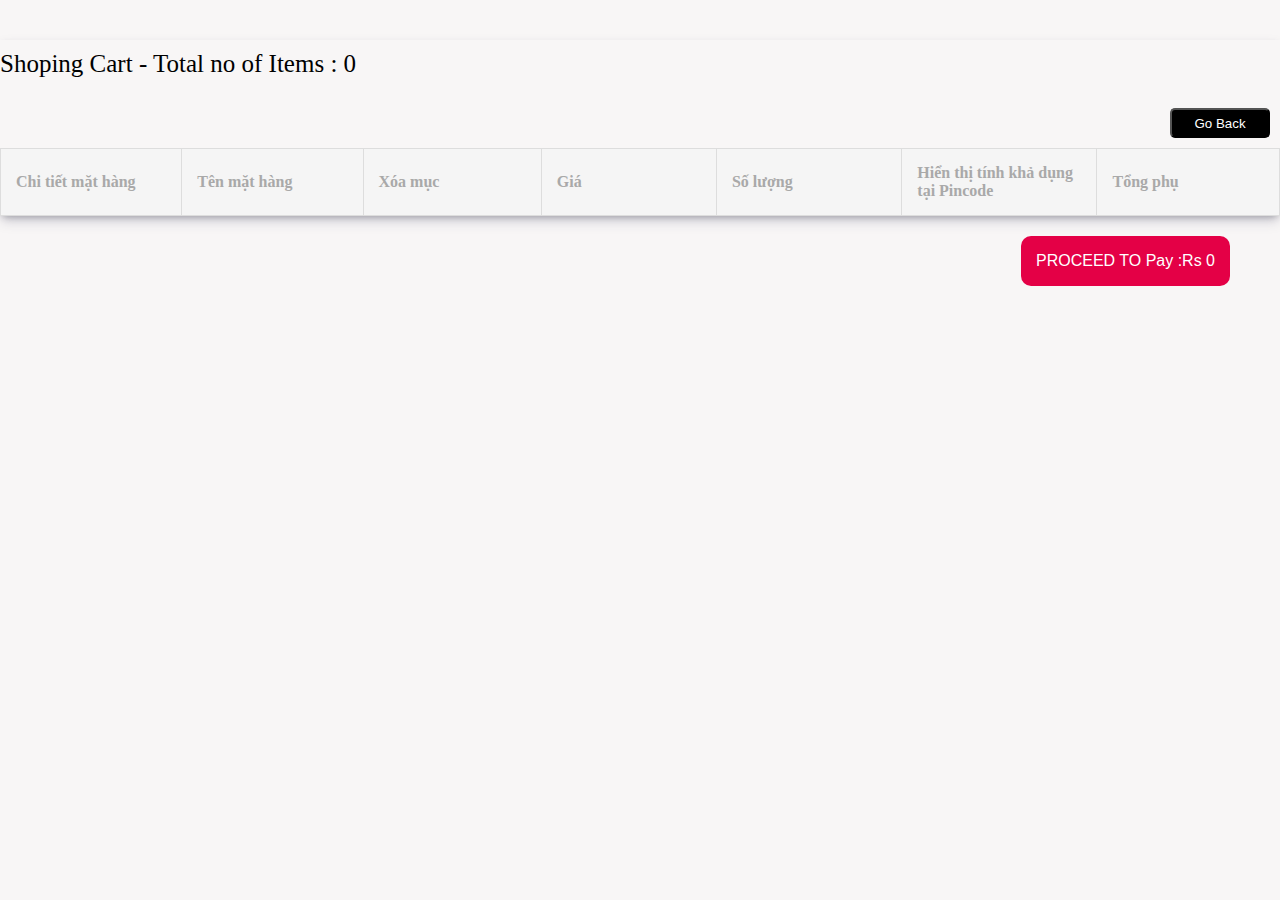
<file: cart.html>
<!DOCTYPE html>
<html lang="en">
  <head>
    <meta charset="UTF-8" />
    <meta http-equiv="X-UA-Compatible" content="IE=edge" />
    <meta name="viewport" content="width=device-width, initial-scale=1.0" />
    <title>Cart</title>
    <link rel="stylesheet" href="cart.css" />
  </head>

  <body>
<!-- <a href=""><button class="button">Proceed to pay</button></a> -->
    <div class="maincontainer">
        <div><p id="p"style="font-size:25px"></p></div>
        <div class="backbutton"><a href="index.html"><button>Go Back</button></a></div>

        <div>
<main>
      <table>
        <thead>
          <tr>
            <th>Chi tiết mặt hàng</th>
            <th>Tên mặt hàng</th>
            <th>Xóa mục</th>
            <th>Giá</th>
            <th>Số lượng</th>
            <th>Hiển thị tính khả dụng tại Pincode</th>
            <th>Tổng phụ</th>
          </tr>
        </thead>
        <tbody id="body"></tbody>
      </table>
    </main>
</div>
</div>


<div class="buttonalign"><a href="location.html"><button class="button"></button></a></div>
  </body>
  <script src="cart.js"></script>
</html>
</file>
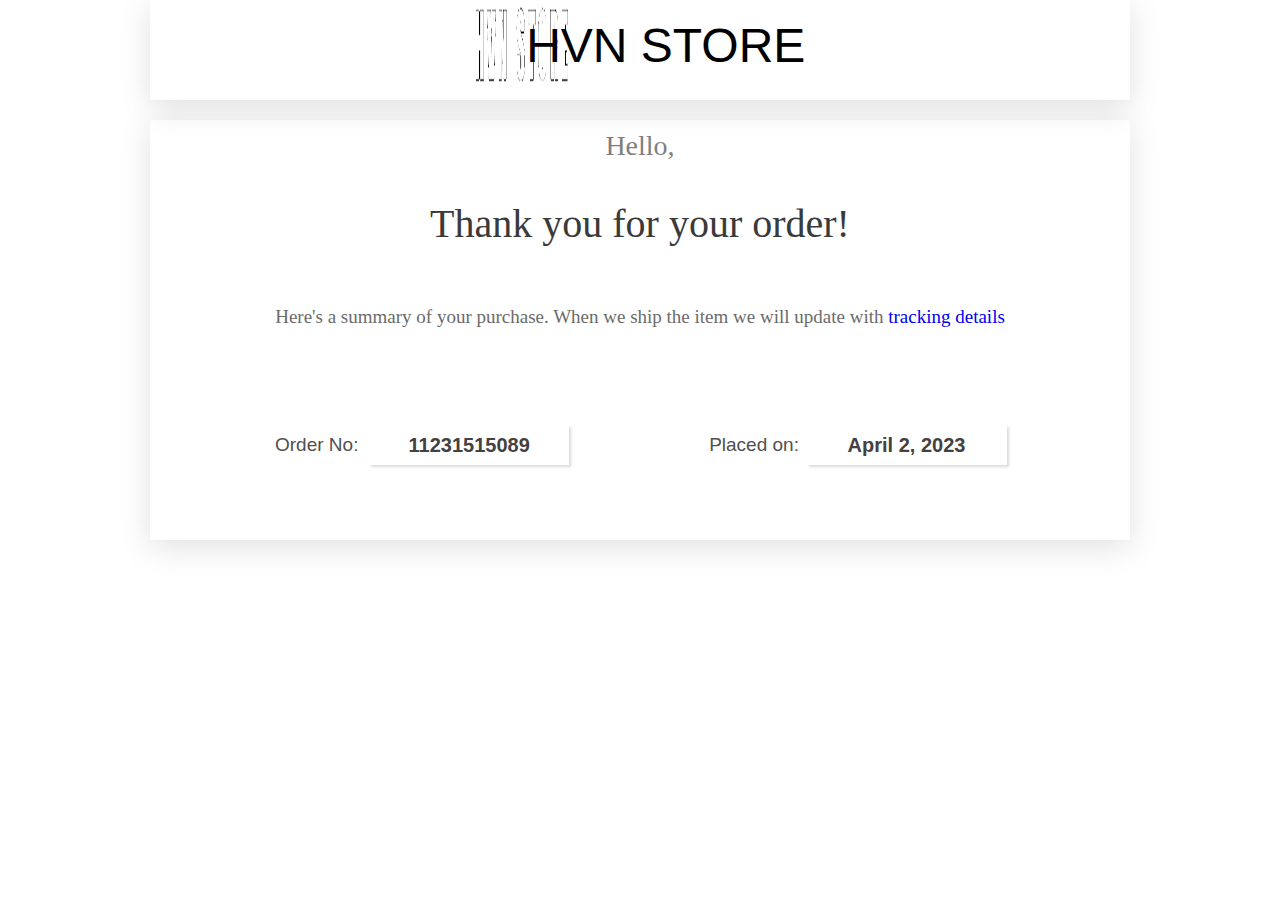
<file: finishpage.html>
<!DOCTYPE html>
<html lang="en">
<head>
    <meta charset="UTF-8">
    <meta http-equiv="X-UA-Compatible" content="IE=edge">
    <meta name="viewport" content="width=device-width, initial-scale=1.0">
    <title>finish page</title>
    <style>
        *{
            text-align: center;
            margin: auto;
        }
        #mainbox{
            width: 85%;
            /* height: 500px; */
            /* border: 1px solid; */
        }
        #upperbox{
            /* border: 1px solid red; */
            width: 90%;
            height: 100px;
            /* display: flex; */
            margin-bottom: 20px;
            box-shadow: rgba(100, 100, 111, 0.2) 0px 7px 29px 0px;
        }
        #lowerbox{
            /* border: 1.5px solid teal; */
            width: 90%;
            height: 420px;
            box-shadow: rgba(100, 100, 111, 0.2) 0px 7px 29px 0px;
        }
        #lowerbox>div{
            margin-bottom: 20px;
        }
        #snaplogo{
            width: 20%;
            height: 90px;
            /* border: 2px solid green; */
        }
     
        #snapname{
            width: 40%;
            height: 90px;
            /* border: 2px solid green; */
            display: flex;
        }
        #hellodiv{
            width: 40%;
            height: 50px;
            /* border: 2px solid green; */
            padding:10px;
            box-sizing: border-box;
            font-size: 19px;
        }
        #hellodiv>p{
            font-size: 28px;
            color: rgb(127, 127, 127);
            font-family: Georgia, 'Times New Roman', Times, serif;
        }
        #tnqdiv{
            width: 70%;
            height: 80px;
            /* border: 2px solid brown; */
            padding: 10px;
            box-sizing: border-box;
            font-size: 40px;
            font-family: Arial, Helvetica, sans-serif;
            color: rgb(58, 58, 58);
            font-family: Georgia, 'Times New Roman', Times, serif;
        }
        #shipdiv{
            width: 90%;
            height: 100px;
            /* border: 2px solid; */
            box-sizing: border-box;
            padding: 16px;
            font-size: 19px;
            color: rgb(107, 107, 107);
            font-family: Georgia, 'Times New Roman', Times, serif;
        }
        #orderdatadiv{
            width: 89%;
            height: 70px;
            display: flex;
            /* border: 2px solid rgb(209, 28, 58); */
            display: flex;
        }
        #orderno, #date{
            width: 305px;
            height: 60px;
            /* border: 1.3px solid orange; */
            display: flex;
        }
        a{
            text-decoration: none;
        }
        #displaytv{
            width: 200px;
            height: 40px;
            font-size: 20px;
            color: rgb(69, 65, 65);
            font-weight: bolder;
            font-family: Verdana, Geneva, Tahoma, sans-serif;
            box-shadow: rgba(0, 0, 0, 0.15) 1.95px 1.95px 2.6px;
            border: none;
            background-color: white;
        }
        #orderdatadiv>div>p{
            font-size: 19px;
            font-weight: 400;
            color: rgb(80, 80, 80);
            font-family: Verdana, Geneva, Tahoma, sans-serif;
        }
        #spanimg{
            width: 95px;
            height: 85px;
        }
        #snapname>p{
            font-size: 48px;
            font-weight: 400;
            font-family: 'Trebuchet MS', 'Lucida Sans Unicode', 'Lucida Grande', 'Lucida Sans', Arial, sans-serif;
            margin-left: -74px;
        }
        


    </style>
</head>
<body>
    <div id="mainbox">
        <div id="upperbox">
            <!-- <div id="snaplogo"></div> -->
             <div id="snapname">
                 <span><img src="vannghiastore.png" alt=""  id="spanimg"></span>
                 <p id="headder">HVN STORE</p>
             </div>
        </div>
        <div id="lowerbox">
            <div id="hellodiv">
                <p>Hello,</p>
            </div>
            <div id="tnqdiv">
                <p>Thank you for your order!</p>
            </div>
            <div id="shipdiv">
                Here's a summary of your purchase. When we ship the item we will update with <a href="https://www.snapdeal.com/info/orderStatus">tracking details</a>
            </div>
            <div id="orderdatadiv">
                <div id="orderno">
                    <p>Order No:</p>
                    <button id="displaytv">11231515089</button>
                </div>
                <div id="date">
                    <p>Placed on:</p>
                    <button id="displaytv">April 2, 2023</button>
                </div>
            </div>
        </div>
    </div>
    
</body>
</html>
</file>
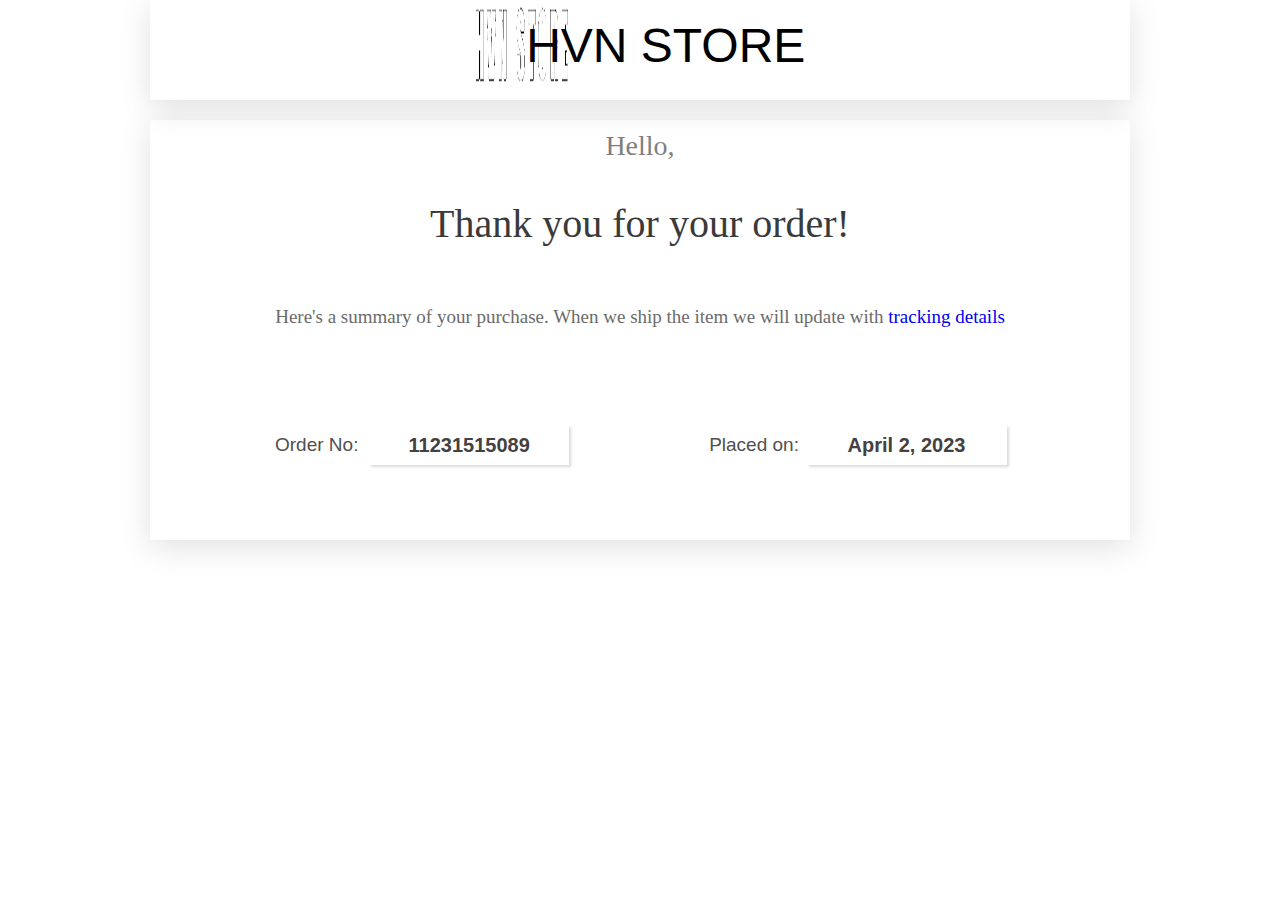
<file: OTP.html>
<!DOCTYPE html>
<html lang="en">
<head>
    <meta charset="UTF-8">
    <meta http-equiv="X-UA-Compatible" content="IE=edge">
    <meta name="viewport" content="width=device-width, initial-scale=1.0">
    <title>Document</title>
    <style>
      input{
       
 margin-top: 30px;
      }
      #btn{
        margin-left: 200px;
        background-color:#ffd814;
        border:none;
        height:30px;
        width:200px;
      }
      form{
        text-align: center;
      }
h1{
  text-align: center;
}
     
    </style>
</head>
<body>
  <h1>Otp Verification</h1>
  <form action="">
    <label for=""> Enter One Time Password : </label>
  <input id="otp" type="password" placeholder="Enter otp">
  <br>
<input id="btn"type="submit" value="Enter your otp here">
  <br>
</form>
</body>
</html>


<script>
  

  
document.querySelector("form").addEventListener("submit",myfunction)
  //  window.location.reload ()
function myfunction(){

  var otp1=1234
var enteredotp=document.querySelector("#otp").value


if(enteredotp==otp1){
// alert("Payment Successful")
// alert("Order Placed")
window.location.href="finishpage.html"

}
else{
  alert("incorrect otp")
}

}


window.location.href="finishpage.html"


</script>
</file>
<file: cart.css>
* {
    margin: 0;
    padding: 0;
    box-sizing: border-box;
  }
  body {
    background-color: rgb(248, 246, 246);
  }
  /* Navbar related css */
  
  
 
  table,
  td,
  th {
    border: 1px solid #ddd;
    text-align: left;
    column-width: 400px
   
  }
  
  table {
  
    border-collapse: collapse;
    width: 100%;
    margin: auto;
    color:grey
    /* margin-top: 50px; */
  }
  
  th,
  td {
    padding: 15px;
  }
  
  tr > th {
    background-color: whitesmoke;
    color: darkgrey;
  }
  .maincontainer{
margin:auto;
    /* width:80%; */
    margin-top:40px;
    box-shadow: rgba(50, 50, 93, 0.25) 0px 6px 12px -2px, rgba(0, 0, 0, 0.3) 0px 3px 7px -3px;

  }
  .backbutton{
    float:right;
    padding:10px;
  }
  .backbutton>a>button{
   
  color:white;
  background-color: black;
  /* padding:10px; */
  border-radius:5px;
  height:30px;
  width:100px;

  }

  .maincontainer>div>p{
      font-size:50;
     /* margin-left:160px; */
    padding-bottom:20px;
    padding-top: 10px;

  }
  .img1{
    height:150px;
    width:150px;
  }
  #quantity{
    width:60px;
    height:30px;
  }
  a{
    text-decoration: none;
  }

  .button{
    display:block;
border:none;
/* text-align: right;; */
text-decoration: none;
color:white;
background-color:  #e40046;
    /* margin:auto; */
    /* position: left; */
   margin-top:20px;
font-size: 16px;
    height:50px;
    padding:15px;
    /* padding-bottom:15px; */
    border-radius: 10px;
  }

  .buttonalign{
   float:right;
   margin-right: 50px;
  }
</file>
